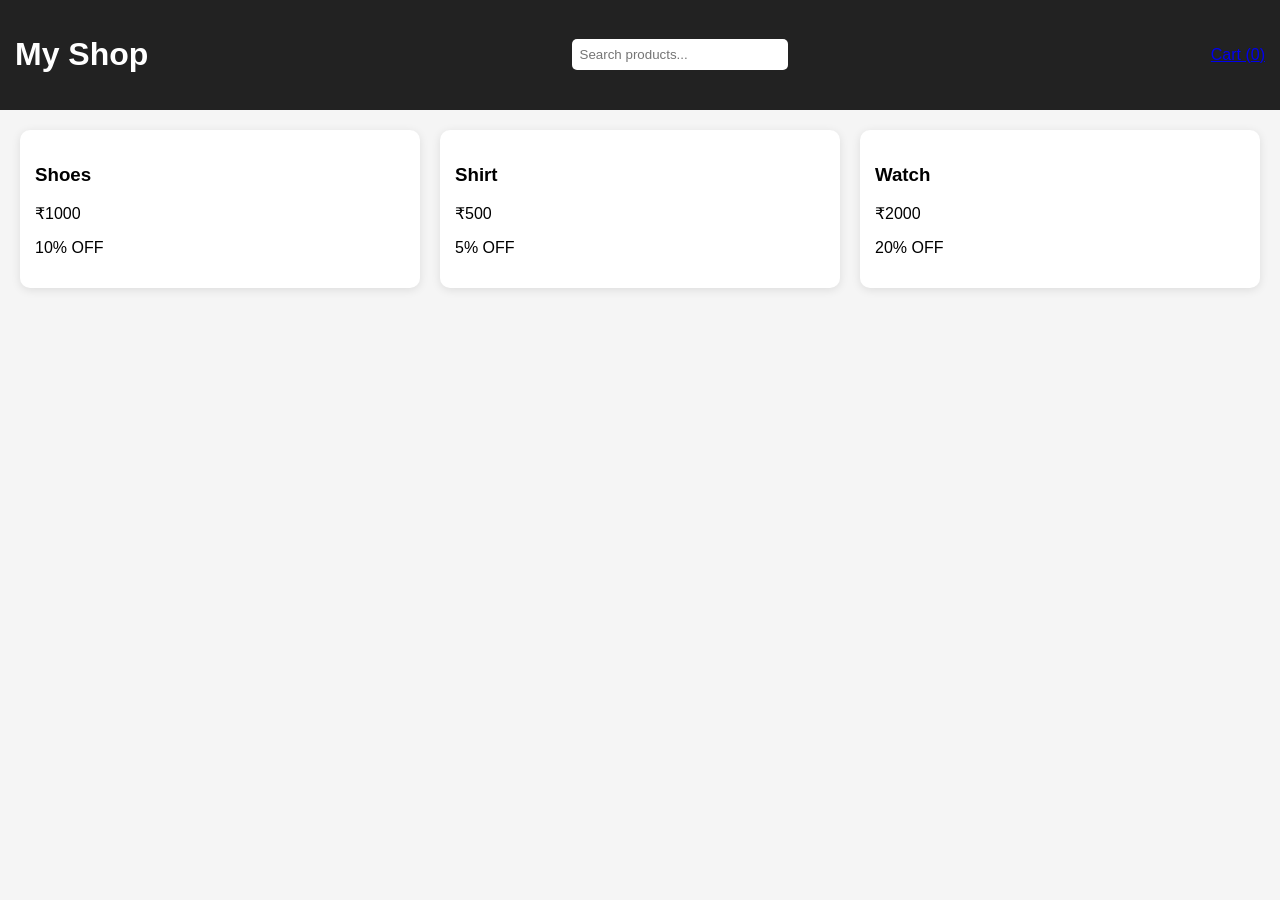
<file: index.html>
<!-- index.html -->
<!DOCTYPE html>
<html>
<head>
  <title>Shop</title>
  <link rel="stylesheet" href="style.css">
</head>
<body>
  <header>
    <h1>My Shop</h1>
    <input type="text" id="search" placeholder="Search products..." onkeyup="searchProduct()">
    <a href="cart.html">Cart (<span id="cart-count">0</span>)</a>
  </header>

  <div class="products" id="product-list"></div>

<script src="script.js"></script>
</body>
</html>
</file>
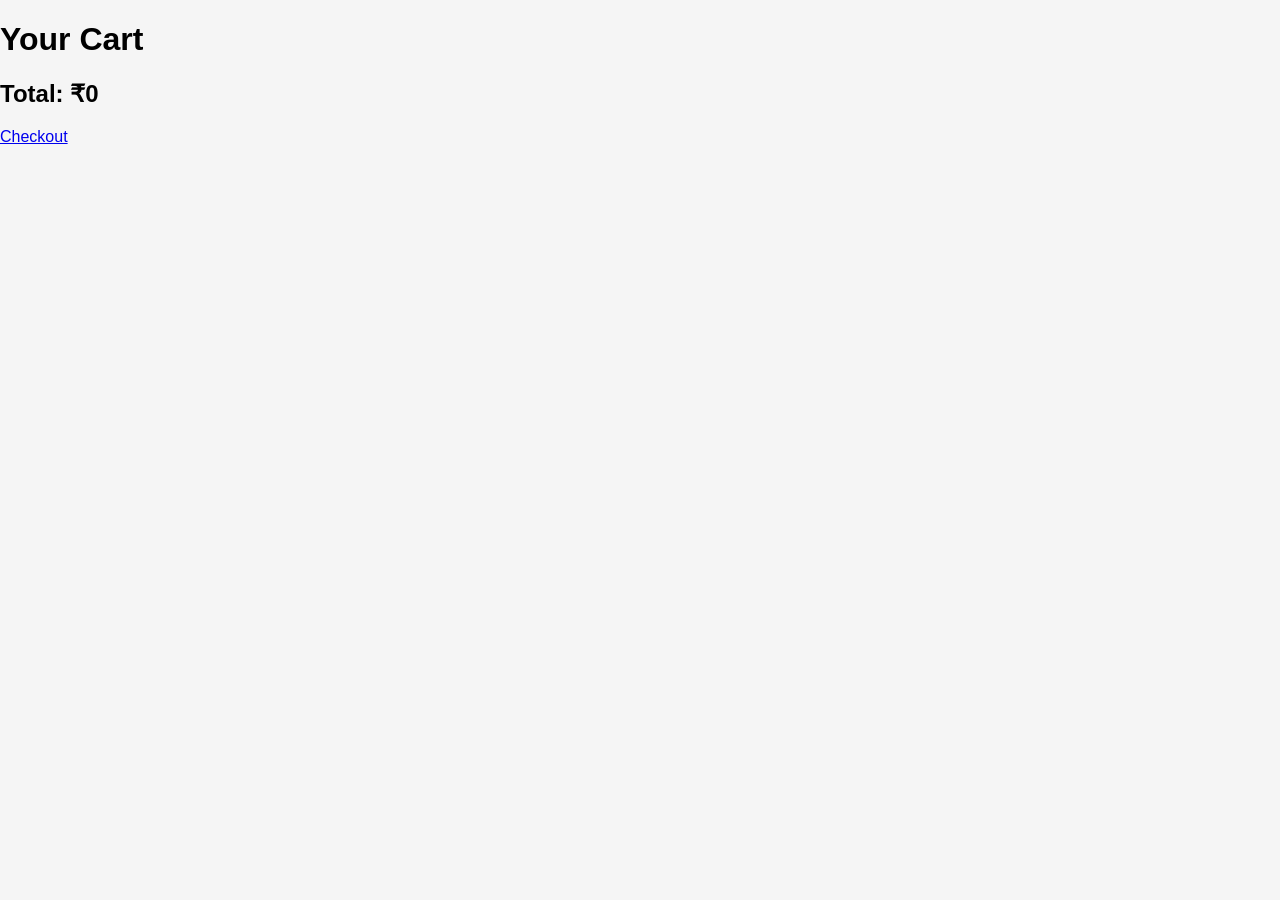
<file: cart.html>
<!-- cart.html -->
<!DOCTYPE html>
<html>
<head>
  <title>Cart</title>
  <link rel="stylesheet" href="style.css">
</head>
<body>
  <h1>Your Cart</h1>
  <div id="cart-items"></div>
  <h2 id="total"></h2>
  <a href="checkout.html">Checkout</a>
<script src="script.js"></script>
</body>
</html>
</file>
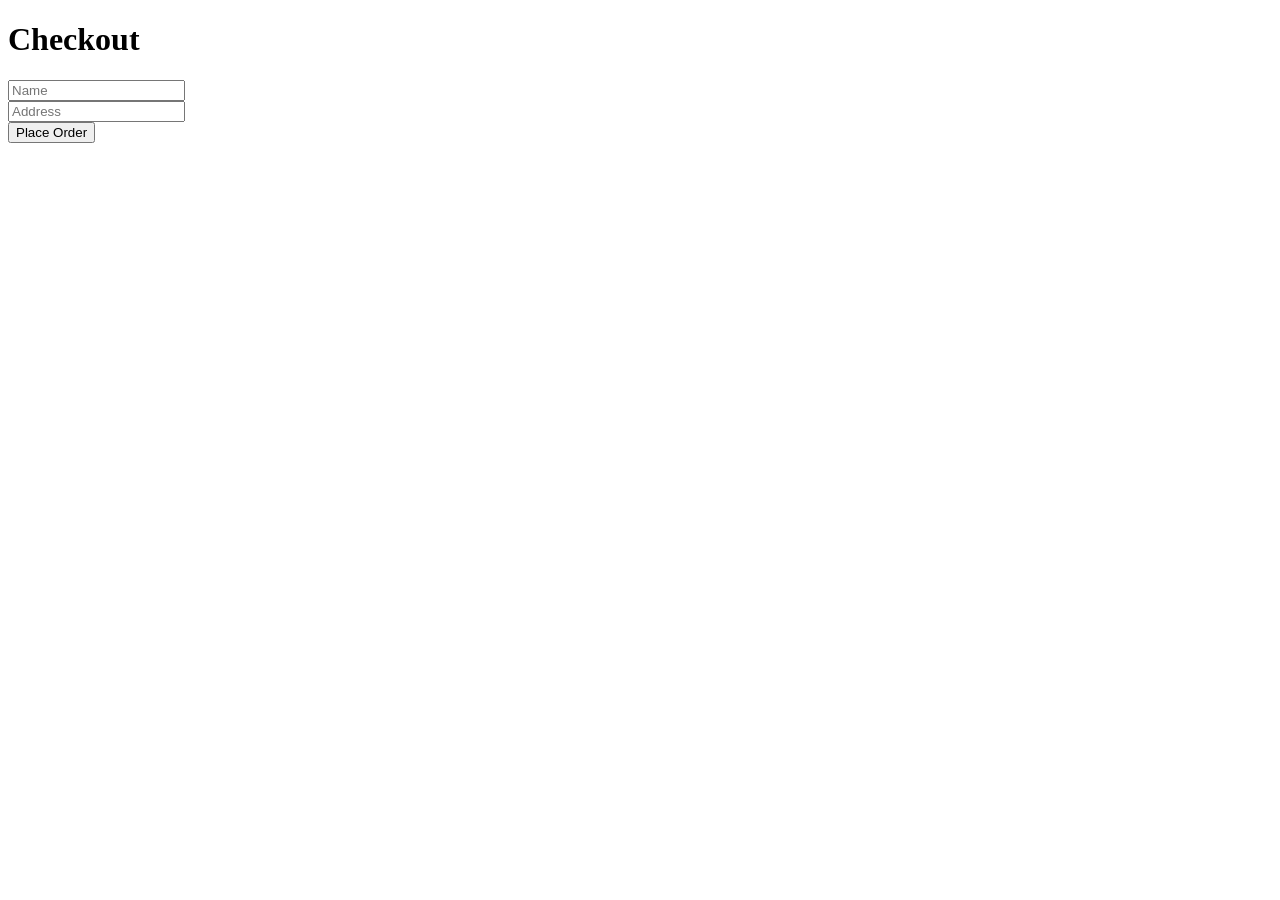
<file: checkout.html>
<!-- checkout.html -->
<!DOCTYPE html>
<html>
<head>
  <title>Checkout</title>
</head>
<body>
  <h1>Checkout</h1>
  <form>
    <input type="text" placeholder="Name"><br>
    <input type="text" placeholder="Address"><br>
    <button type="submit">Place Order</button>
  </form>
</body>
</html>
</file>
<file: style.css>
/* style.css */
body {
  font-family: Arial, sans-serif;
  margin: 0;
  background: #f5f5f5;
}

header {
  display: flex;
  justify-content: space-between;
  align-items: center;
  padding: 15px;
  background: #222;
  color: white;
}

header input {
  padding: 8px;
  width: 200px;
  border-radius: 5px;
  border: none;
}

.products {
  display: grid;
  grid-template-columns: repeat(auto-fit, minmax(200px, 1fr));
  gap: 20px;
  padding: 20px;
}

.product {
  background: white;
  padding: 15px;
  border-radius: 10px;
  box-shadow: 0 2px 10px rgba(0,0,0,0.1);
  transition: 0.3s;
}

.product:hover {
  transform: scale(1.05);
}

button {
  padding: 10px;
  border: none;
  background: black;
  color: white;
  border-radius: 5px;
  cursor: pointer;
}
</file>
